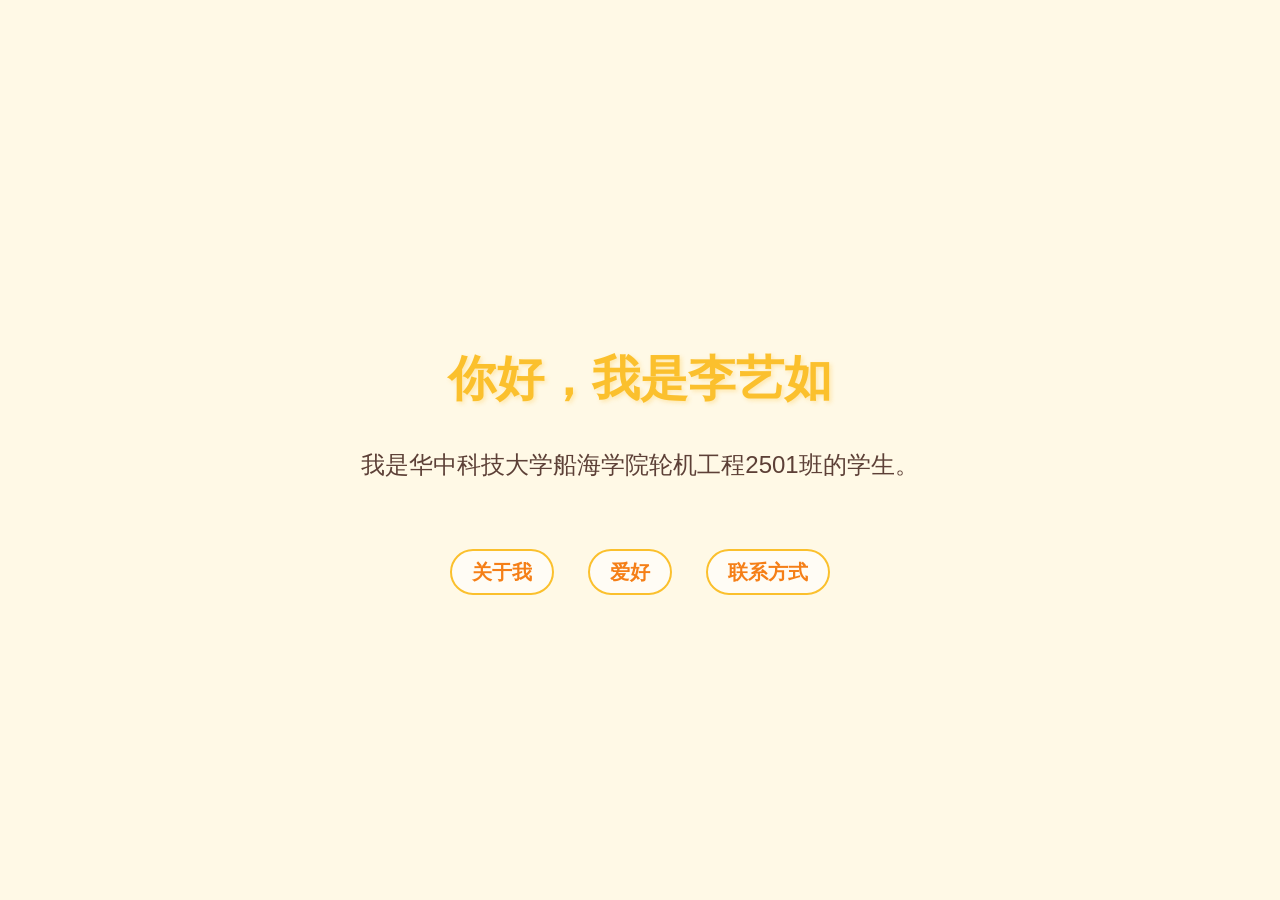
<file: index.html>
<!DOCTYPE html>
<html lang="zh-CN">
<head>
    <meta charset="UTF-8">
    <title>李艺如的主页</title>
    <link rel="stylesheet" href="style.css">
</head>
<body>
    <div class="container">
        <h1>你好，我是李艺如</h1>
        <p>我是华中科技大学船海学院轮机工程2501班的学生。</p>
        
        <div class="nav">
            <!-- 去掉了原本的“首页”按钮 -->
            <a href="about.html">关于我</a>
            <a href="hobby.html">爱好</a>
            <a href="contact.html">联系方式</a>
        </div>
    </div>
</body>
</html>
</file>
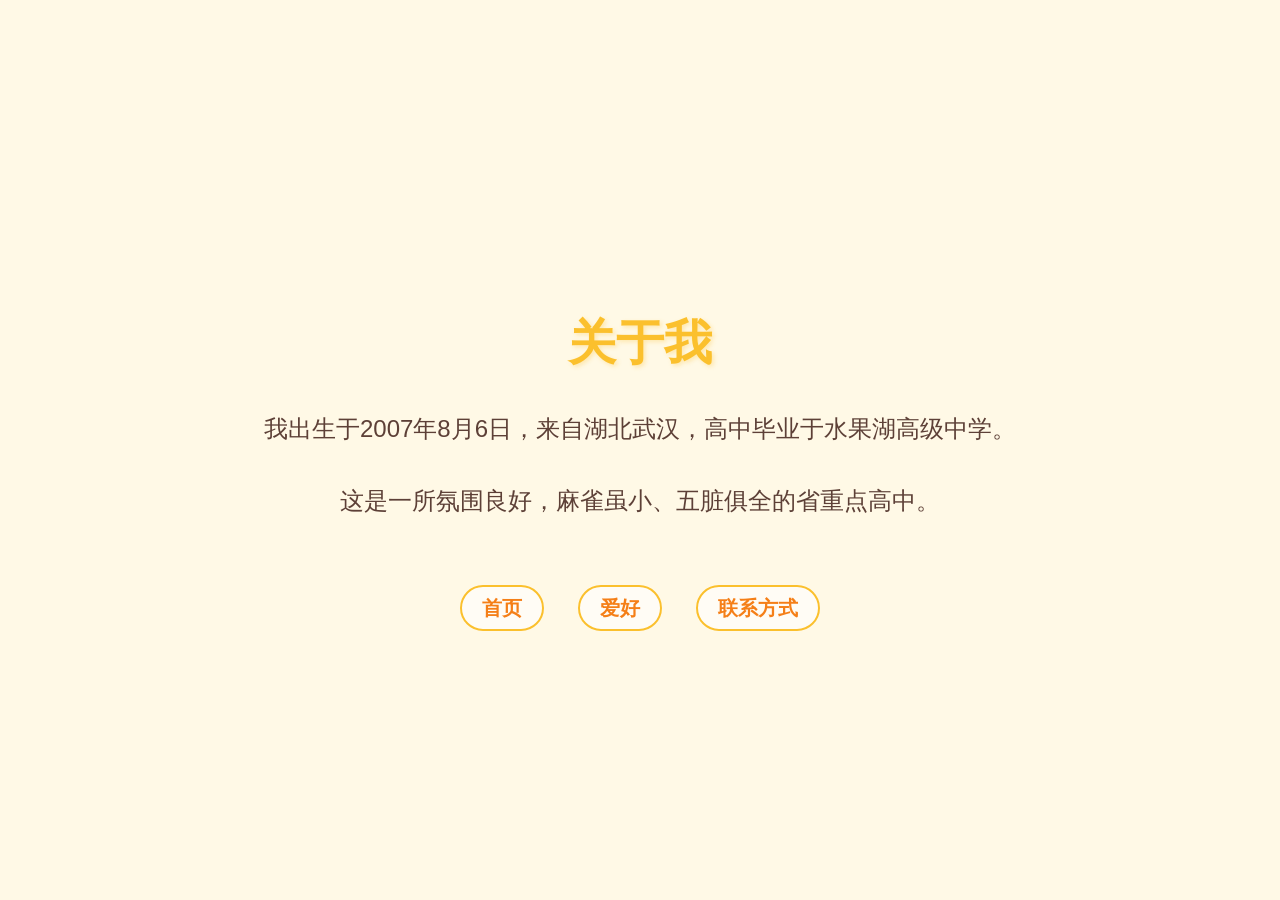
<file: about.html>
<!DOCTYPE html>
<html lang="zh-CN">
<head>
    <meta charset="UTF-8">
    <title>关于我</title>
    <link rel="stylesheet" href="style.css">
</head>
<body>
    <div class="container">
        <h1>关于我</h1>
        <p>我出生于2007年8月6日，来自湖北武汉，高中毕业于水果湖高级中学。</p>
        <p>这是一所氛围良好，麻雀虽小、五脏俱全的省重点高中。</p>

        <div class="nav">
            <a href="index.html">首页</a>
            <a href="hobby.html">爱好</a>
            <a href="contact.html">联系方式</a>
        </div>
    </div>
</body>
</html>
</file>
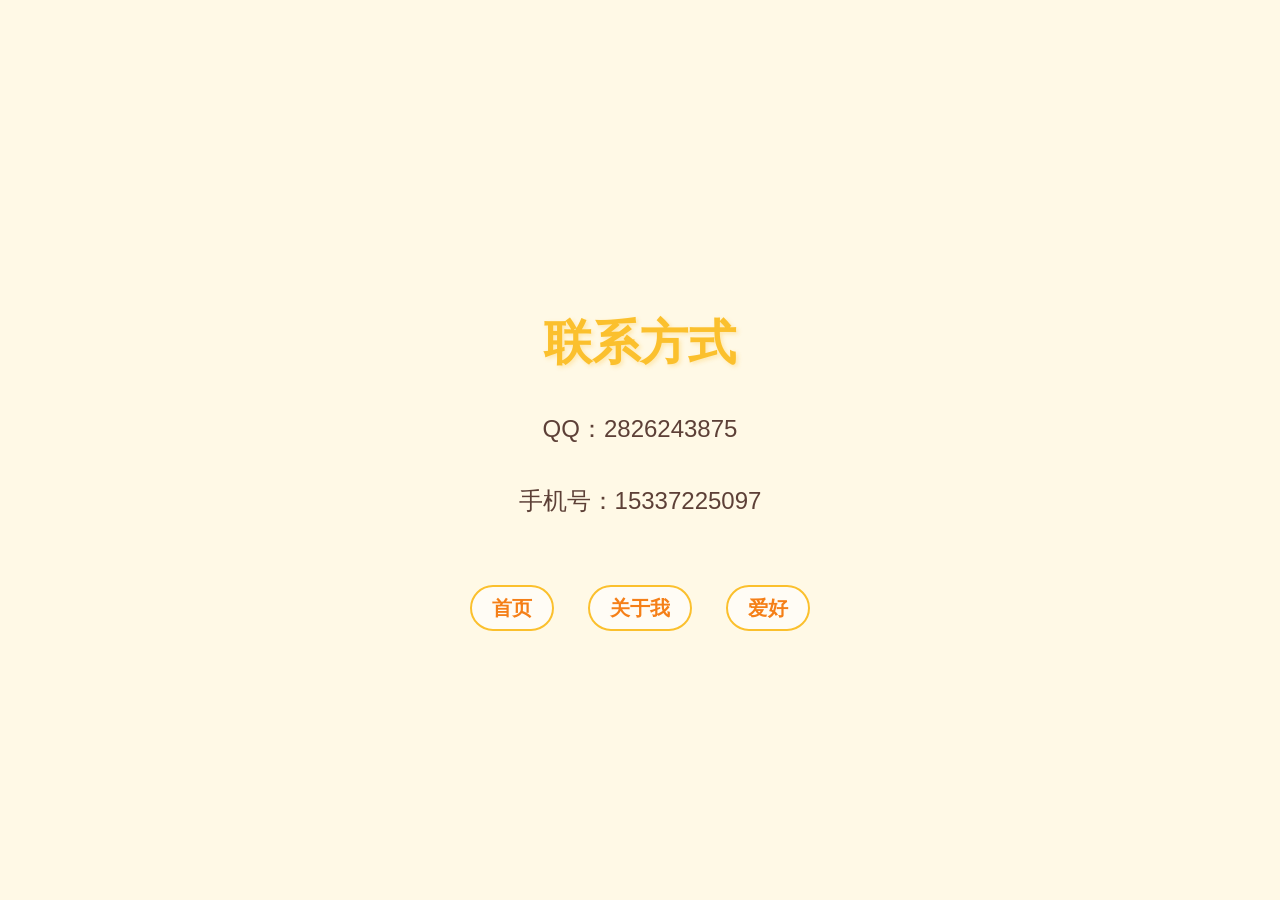
<file: contact.html>
<!DOCTYPE html>
<html lang="zh-CN">
<head>
    <meta charset="UTF-8">
    <title>联系方式</title>
    <link rel="stylesheet" href="style.css">
</head>
<body>
    <div class="container">
        <h1>联系方式</h1>
        <p>QQ：2826243875</p>
        <p>手机号：15337225097</p>

        <div class="nav">
            <a href="index.html">首页</a>
            <a href="about.html">关于我</a>
            <a href="hobby.html">爱好</a>
        </div>
    </div>
</body>
</html>
</file>
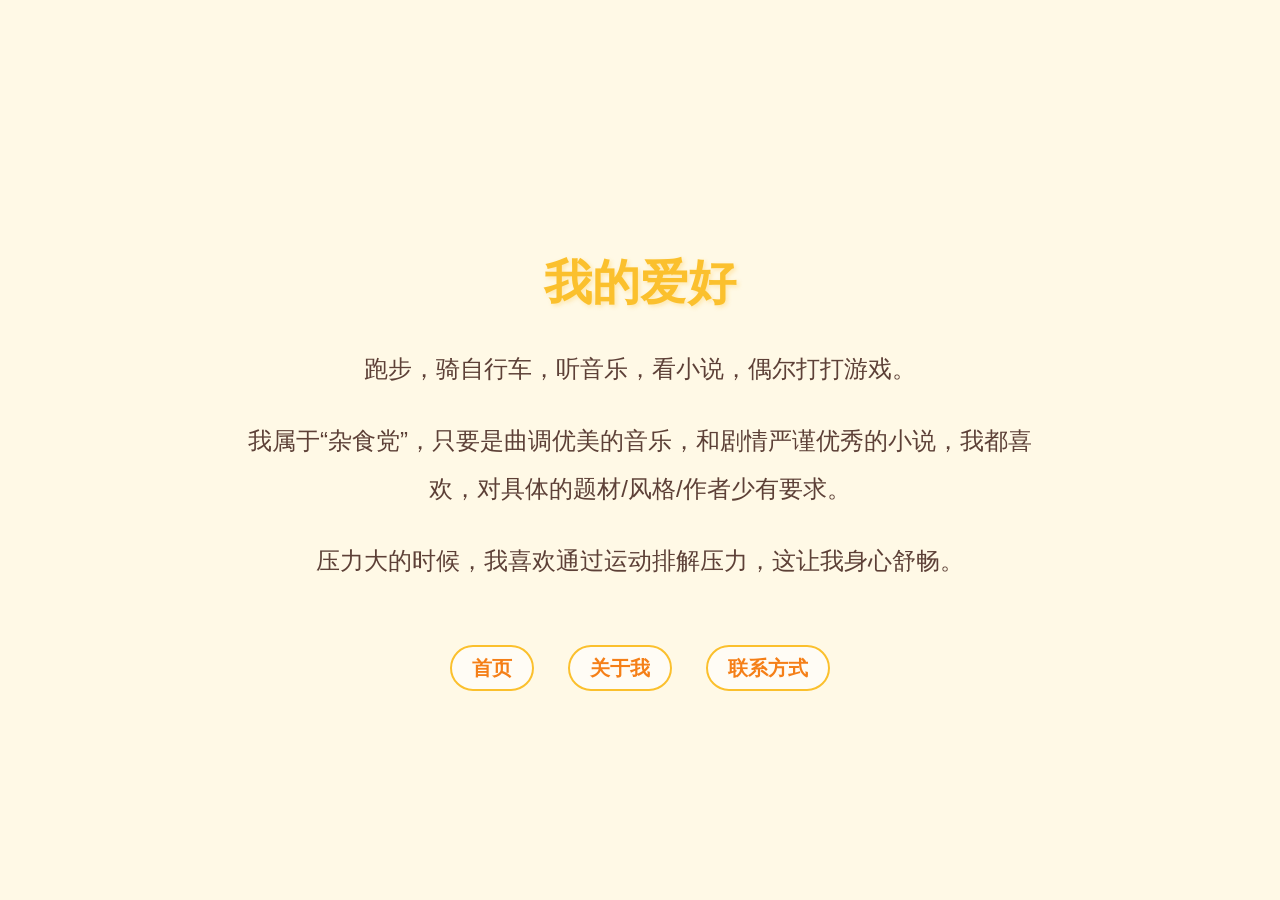
<file: hobby.html>
<!DOCTYPE html>
<html lang="zh-CN">
<head>
    <meta charset="UTF-8">
    <title>我的爱好</title>
    <link rel="stylesheet" href="style.css">
</head>
<body>
    <div class="container">
        <h1>我的爱好</h1>
        <p>跑步，骑自行车，听音乐，看小说，偶尔打打游戏。</p>
        <p>我属于“杂食党”，只要是曲调优美的音乐，和剧情严谨优秀的小说，我都喜欢，对具体的题材/风格/作者少有要求。</p>
        <p>压力大的时候，我喜欢通过运动排解压力，这让我身心舒畅。</p>

        <div class="nav">
            <!-- 去掉了原本的“爱好”按钮 -->
            <a href="index.html">首页</a>
            <a href="about.html">关于我</a>
            <a href="contact.html">联系方式</a>
        </div>
    </div>
</body>
</html>
</file>
<file: style.css>
body {
    background-color: #fff9e6; /* 暖黄色背景 */
    /* 加入花朵背景图，使用在线的透明花朵素材 */
    background-image: url('https://img.icons8.com/color/96/cherry-blossom.png'), url('https://img.icons8.com/color/96/cherry-blossom.png');
    background-position: 10% 20%, 90% 80%; /* 两朵花分别放在左上和右下 */
    background-repeat: no-repeat;
    background-size: 100px, 100px; /* 花朵大小 */
    color: #5d4037; /* 深棕色字体 */
    font-family: "Microsoft YaHei", sans-serif;
    margin: 0;
    padding: 0;
    text-align: center;
    height: 100vh; /* 让页面占满整个屏幕高度 */
    display: flex;
    justify-content: center; /* 水平居中 */
    align-items: center; /* 垂直居中 */
}

.container {
    max-width: 800px; /* 放宽内容宽度 */
    padding: 40px;
    /* 去掉了背景色、边框和阴影，让内容直接展示在暖黄底色上 */
}

h1 {
    color: #fbc02d; /* 亮黄色标题 */
    font-size: 48px; /* 加大标题字号 */
    margin-bottom: 30px;
    text-shadow: 2px 2px 4px rgba(251, 192, 45, 0.3); /* 加点淡淡的文字阴影 */
}

p {
    font-size: 24px; /* 加大正文字号 */
    line-height: 2;
    text-align: center; /* 文字居中 */
    text-indent: 0; /* 去掉首行缩进，居中对齐时通常不需要缩进 */
    font-weight: 500;
}

.nav {
    margin-top: 50px;
    padding-top: 20px;
}

a {
    text-decoration: none;
    color: #f57f17;
    font-size: 20px; /* 导航按钮字号加大 */
    font-weight: bold;
    margin: 0 15px;
    padding: 10px 20px;
    border: 2px solid #fbc02d;
    border-radius: 25px;
    transition: all 0.3s;
    background-color: rgba(255, 255, 255, 0.6); /* 按钮带一点半透明白底，更清晰 */
}

a:hover {
    background-color: #fbc02d;
    color: white;
    transform: scale(1.1); /* 鼠标悬停时按钮稍微放大 */
}
</file>
